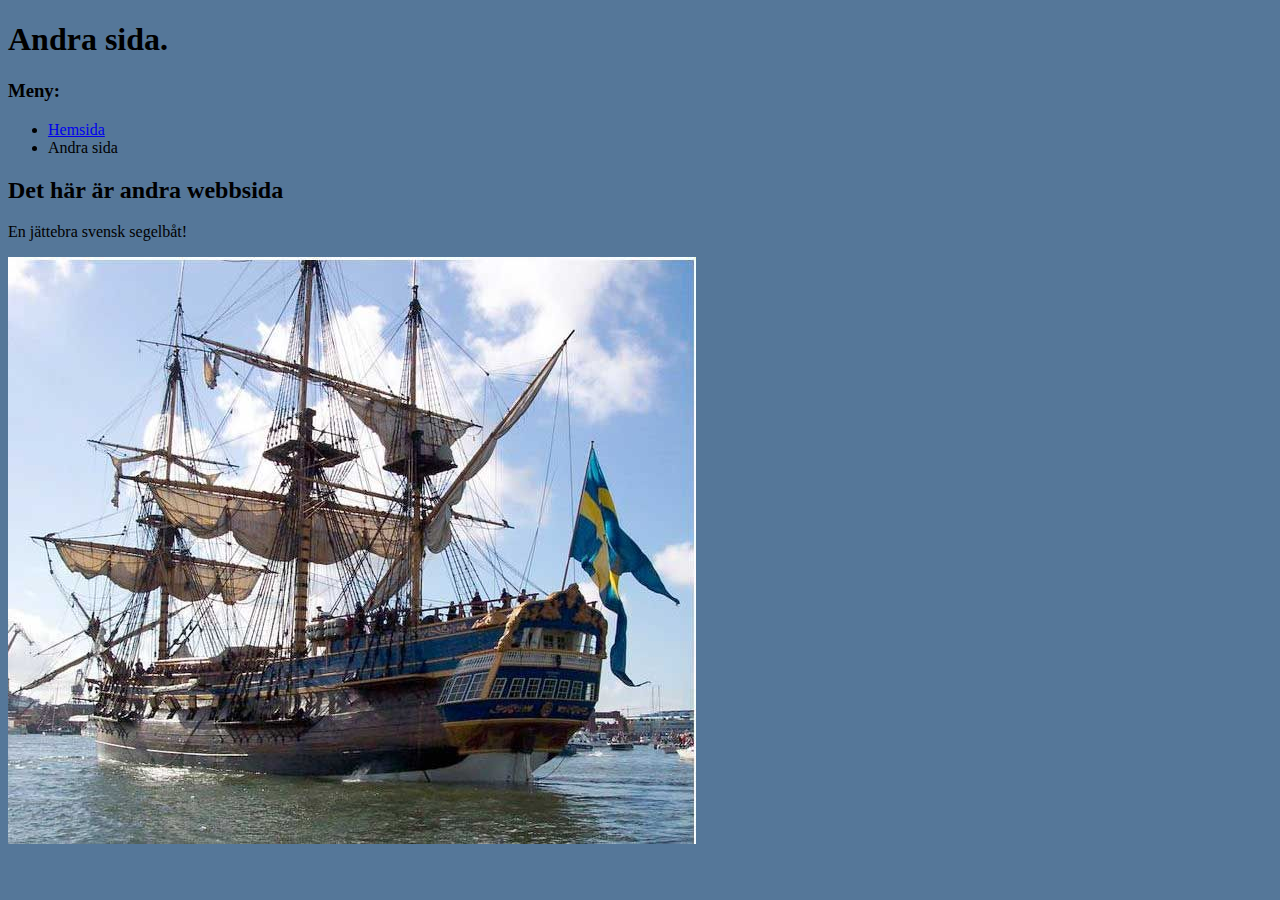
<file: andra.html>
<!DOCTYPE html>
<html>

    <head>
        <title>Carlos älskar dig</title>
        <link href="styles/main.css" rel="stylesheet" type="text/css">
    </head>

    <body>
        <h1>Andra sida.</h1>
        <h3>Meny:</h3>
        <ul>
            <li><a href="index.html">Hemsida</a></li>
            <li>Andra sida</li>
        </ul>
        <h2>Det här är andra webbsida</h2>
        <p>En jättebra svensk segelbåt!</p>
        <img src="external-content.duckduckgo.com.jpeg">
    </body>
</html>
</file>
<file: styles/main.css>
body{
  background: #579;
}
</file>
